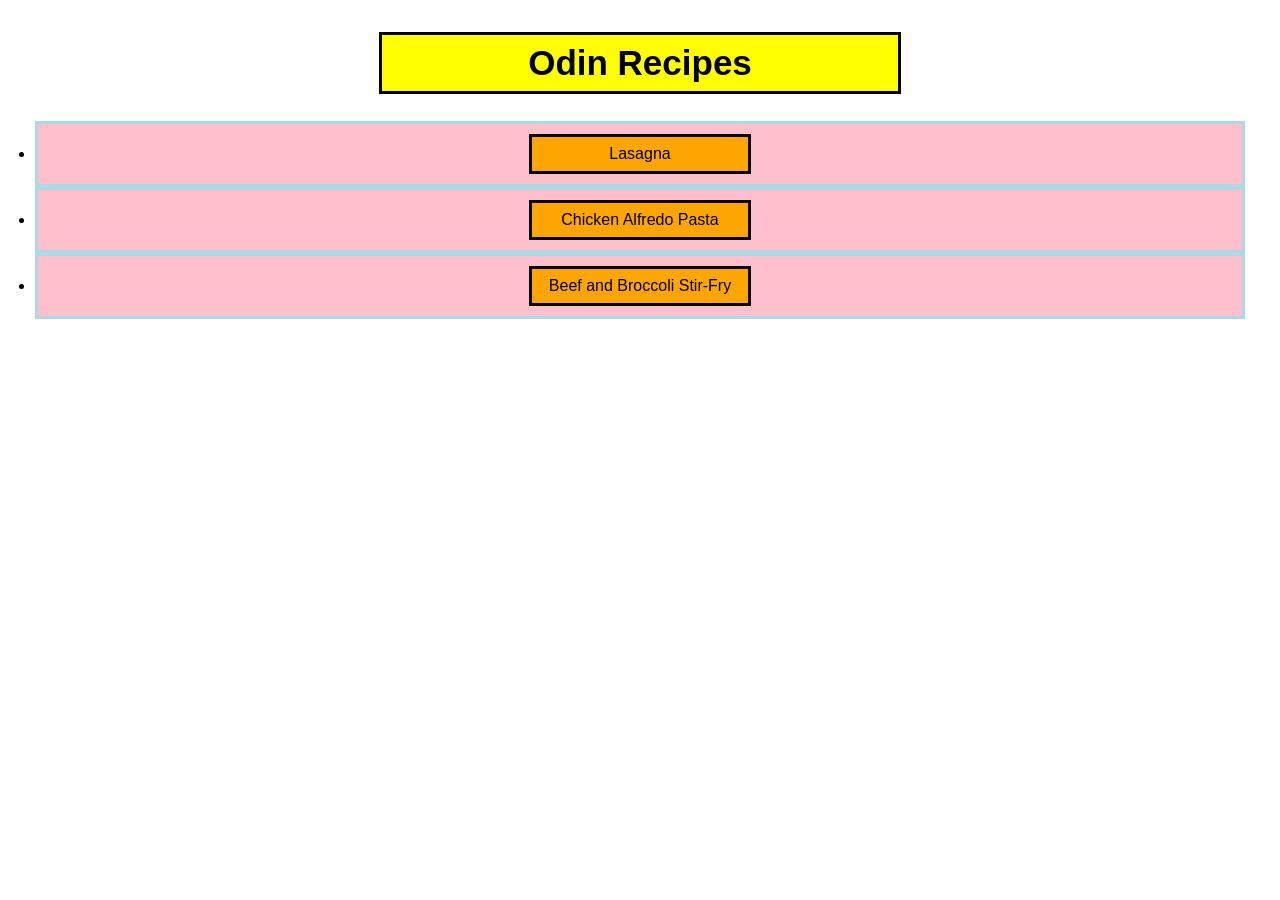
<file: index.html>
<!DOCTYPE html>
<html lang="en">
<head>
    <meta charset="UTF-8">
    <title>Homepage</title>
    <link rel="stylesheet" href="styles.css">
</head>
<body>
    <h1>Odin Recipes</h1>
    <ul>
        <li><a href="recipes/lasagna.html">Lasagna</a></li>
        <li><a href="recipes/chicken-alfredo-pasta.html">Chicken Alfredo Pasta</a></li>
        <li><a href="recipes/beef-and-broccoli-stir-fry.html">Beef and Broccoli Stir-Fry</a></li>
    </ul>
</body>
</html>
</file>
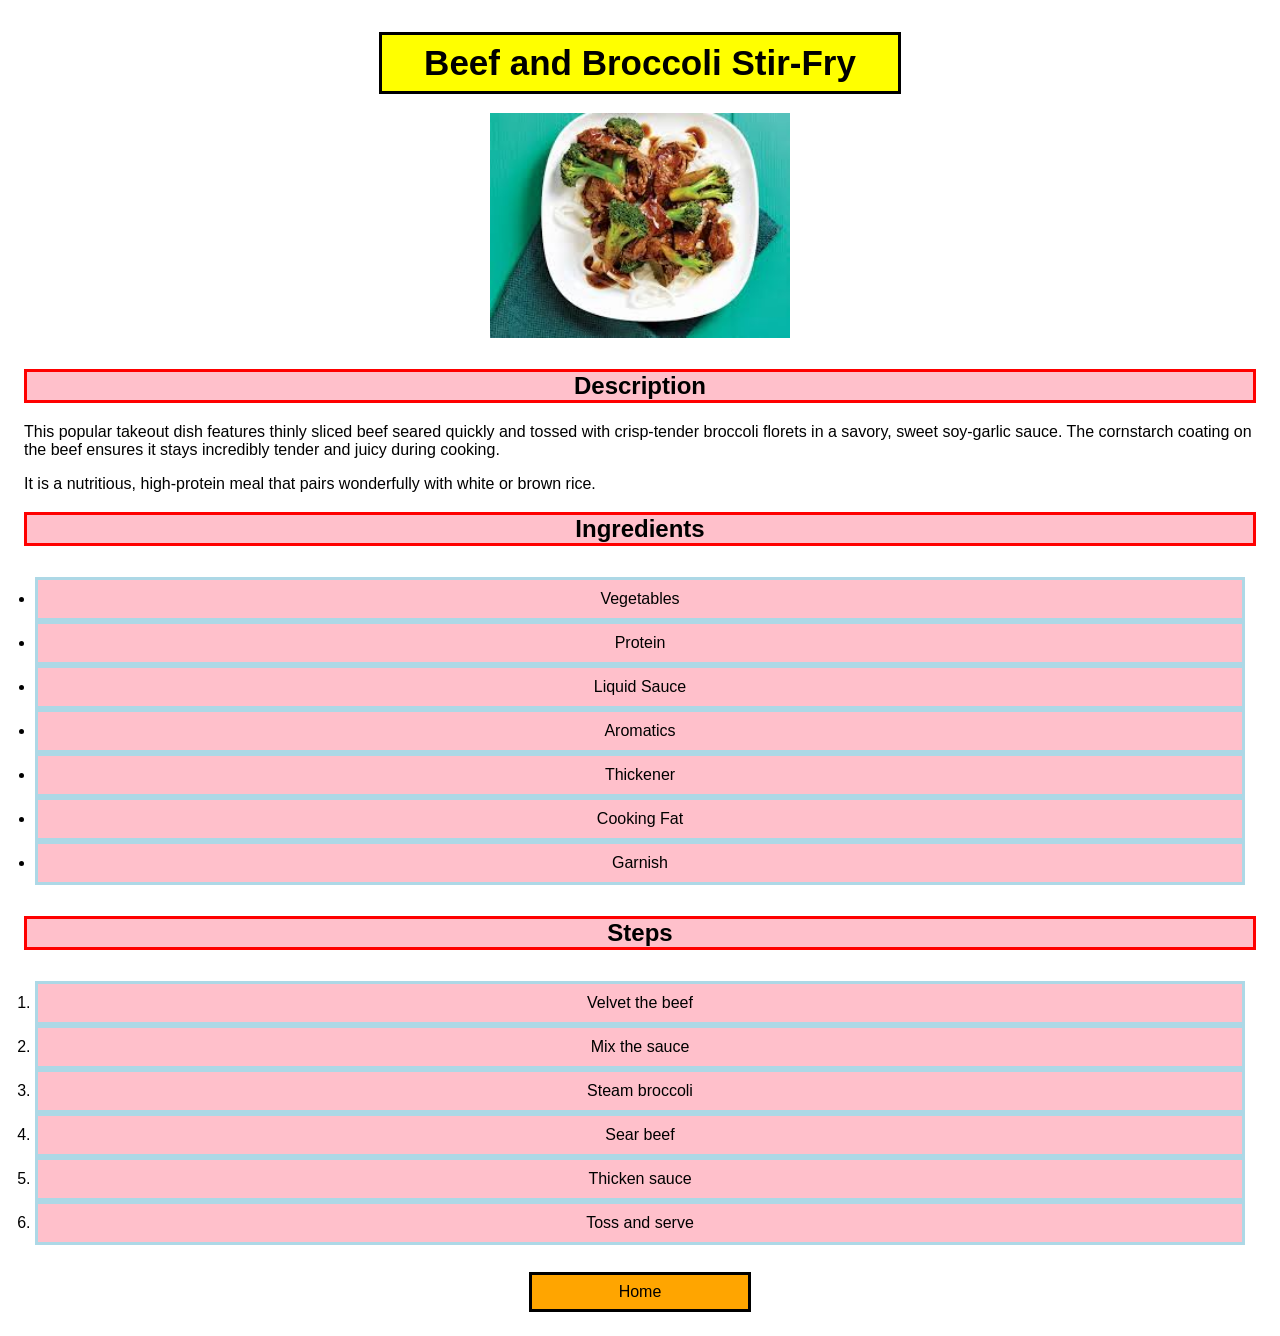
<file: recipes/beef-and-broccoli-stir-fry.html>
<!DOCTYPE html>
<html lang="en">
<head>
    <meta charset="UTF-8">
    <title>Beef and Broccoli Stir-Fry Page</title>
    <link rel="stylesheet" href="../styles.css">
</head>
<body>
    <h1>Beef and Broccoli Stir-Fry</h1>

    <img src="[data-uri]" alt="A homemade beef and broccoli stir-fry on a white plate">
    <h2>Description</h2>
    <p>This popular takeout dish features thinly sliced beef seared quickly and tossed with crisp-tender broccoli florets in a savory, sweet soy-garlic sauce. The cornstarch coating on the beef ensures it stays incredibly tender and juicy during cooking.</p>
    <p>It is a nutritious, high-protein meal that pairs wonderfully with white or brown rice.</p>

    <h2>Ingredients</h2>
    <ul>
        <li>Vegetables</li>
        <li>Protein</li>
        <li>Liquid Sauce</li>
        <li>Aromatics</li>
        <li>Thickener</li>
        <li>Cooking Fat</li>
        <li>Garnish</li>
    </ul>

    <h2>Steps</h2>
    <ol>
        <li>Velvet the beef</li>
        <li>Mix the sauce</li>
        <li>Steam broccoli</li>
        <li>Sear beef</li>
        <li>Thicken sauce</li>
        <li>Toss and serve</li>
    </ol>

    <a href="../index.html">Home</a>
</body>
</html>
</file>
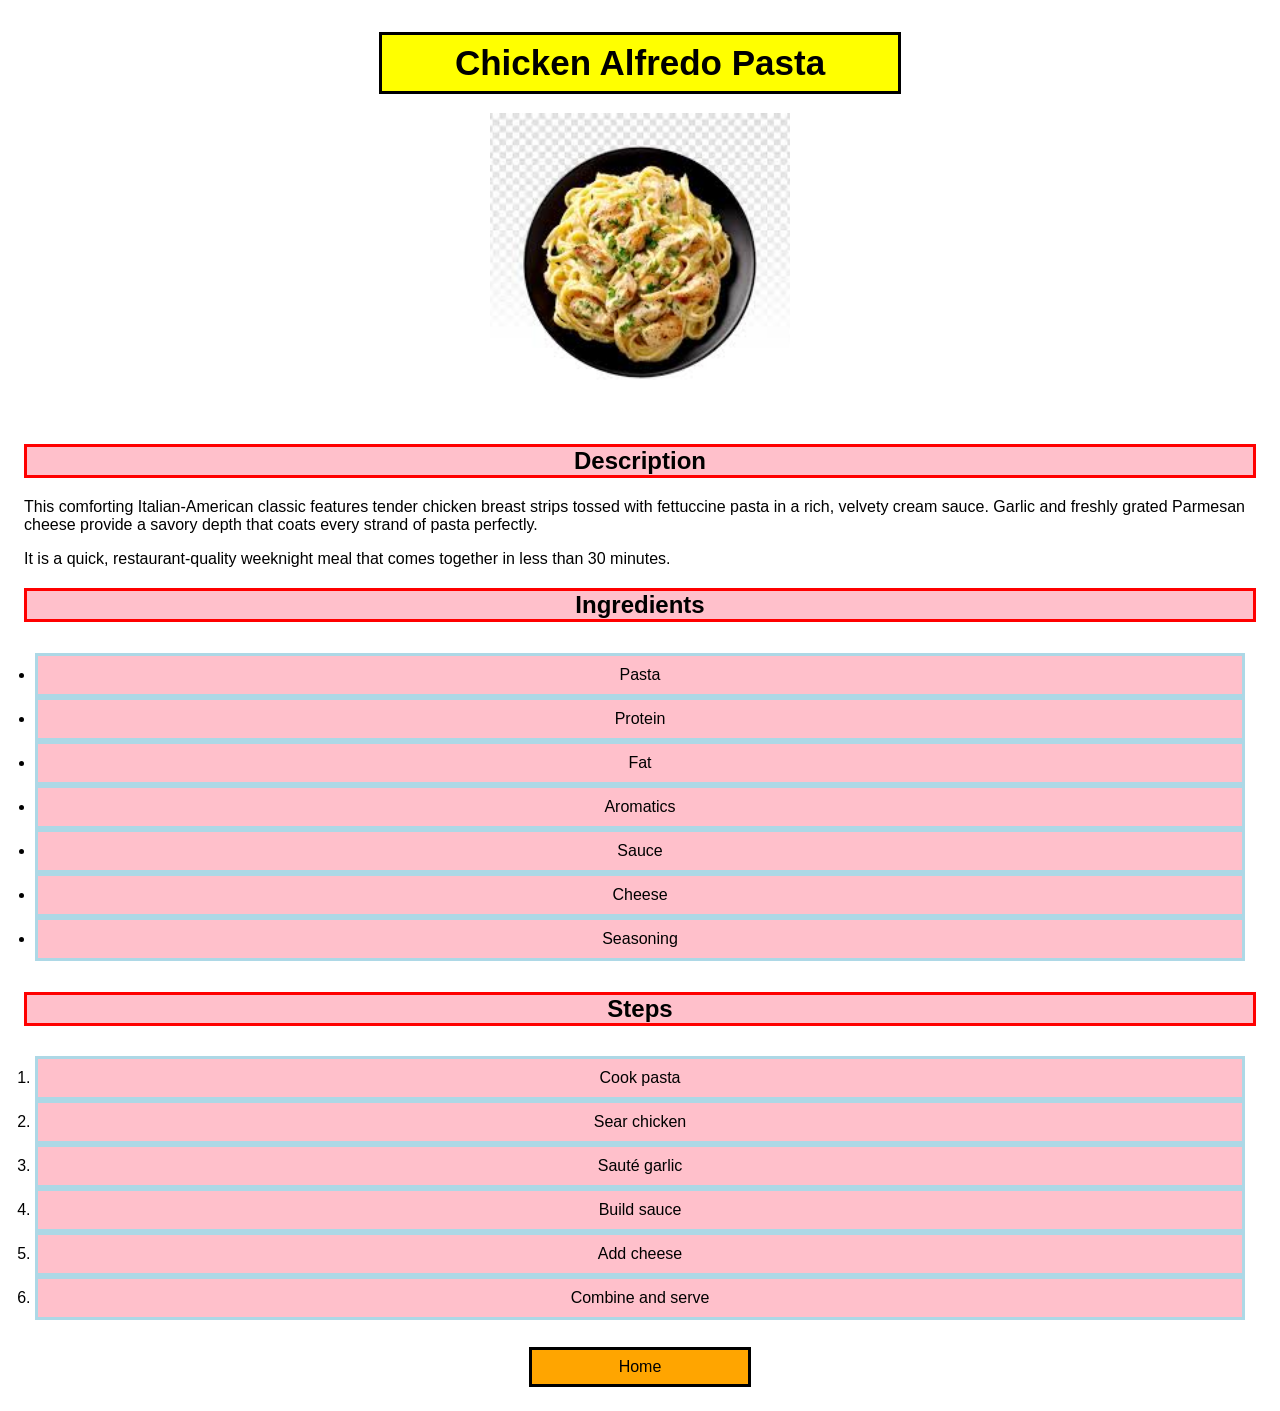
<file: recipes/chicken-alfredo-pasta.html>
<!DOCTYPE html>
<html lang="en">
<head>
    <meta charset="UTF-8">
    <title>Chicken Alfredo Pasta Page</title>
    <link rel="stylesheet" href="../styles.css">
</head>
<body>
    <h1> Chicken Alfredo Pasta</h1>

    <img src="[data-uri]" alt="A homemade chicken alfredo pasta in a black bowl">
    <h2>Description</h2>
    <p>This comforting Italian-American classic features tender chicken breast strips tossed with fettuccine pasta in a rich, velvety cream sauce. Garlic and freshly grated Parmesan cheese provide a savory depth that coats every strand of pasta perfectly.</p>
    <p>It is a quick, restaurant-quality weeknight meal that comes together in less than 30 minutes.</p>

    <h2>Ingredients</h2>
    <ul>
        <li>Pasta</li>
        <li>Protein</li>
        <li>Fat</li>
        <li>Aromatics</li>
        <li>Sauce</li>
        <li>Cheese</li>
        <li>Seasoning</li>
    </ul>

    <h2>Steps</h2>
    <ol>
        <li>Cook pasta</li>
        <li>Sear chicken</li>
        <li>Sauté garlic</li>
        <li>Build sauce</li>
        <li>Add cheese</li>
        <li>Combine and serve</li>
    </ol>

    <a href="../index.html">Home</a>
</body>
</html>
</file>
<file: styles.css>
body {
    font-family: Arial, Helvetica, sans-serif;
    background-color: white;
    margin: 0;
    padding: 24px;
    color: black;
}

h1 {
    text-align: center;
    font-size: 35px;
    background-color: yellow;
    padding: 8px;
    border: 3px solid black;
    width: 500px;
    margin: 8px auto;
}

li {
    background-color: pink;
    padding: 10px;
    text-align: center;
    border: 3px solid lightblue;
}

a {
    display: block;
    width: 200px;
    margin: 0 auto;
    background-color: orange;
    border: 3px solid black;
    padding: 8px;
    text-decoration: none;
    text-align: center;
    color: black;
}

ul, ol {
    padding: 8px;
    border: 3px solid white;
    background-color: white;
    width: auto;
}

img {
    width: 300px;
    border: 3px solid white;
    padding: 8px;
    margin: 6px auto;
    display: block;
}

h2 {
    text-align: center;
    color: black;
    border: 3px solid red;
    background-color: pink;
}
</file>
